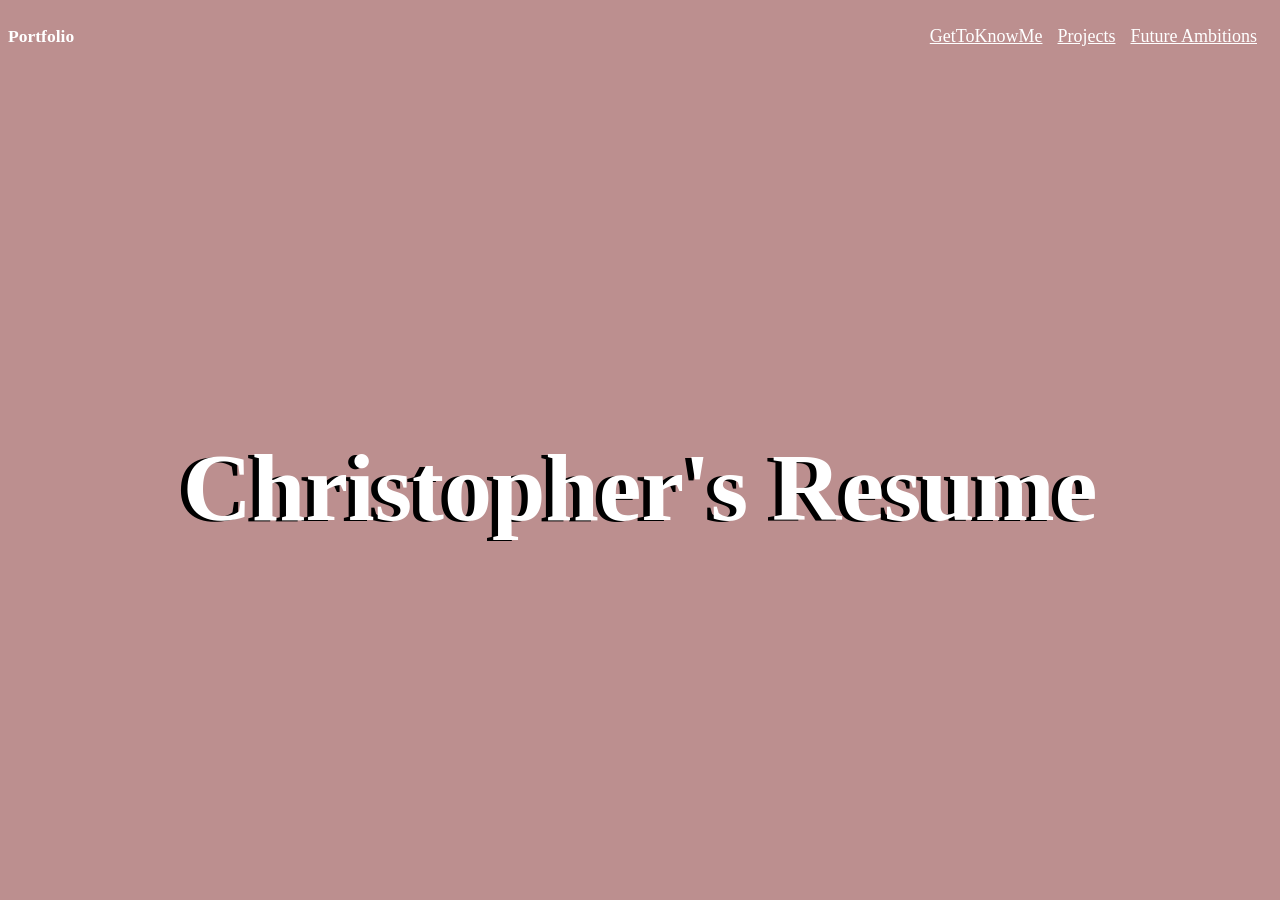
<file: index.html>
<html>
    <head>
        <meta charset="utf-8">
        <meta name="viewport" content="width=device-width, initial-scale=1">
        <title> Christopher Portfolio</title>
        <link rel="stylesheet" href="myStyle.css">
    </head>
    <body>
        <div class="buttons">
            <h3>Portfolio</h3>
            <div class="right">
                <a href="GetToKnowMe.html">GetToKnowMe</a>
                <a href="Projects.html">Projects</a>
                <a href="Future Ambitions.html">Future Ambitions<a>
            </div>
        </div>
        
        <div class="video-background">
            <div class="title-wrapper">
                <h2 class="front_word">Christopher's Resume</h2> 
                <h2 class="shadow">Christopher's Resume</h2>
            </div>
            <video autoplay loop muted playsinline class="bg-video">
                <source src="0001-0120.mp4" type="video/mp4">
            </video>
        </div>
    </body>
</html>
</file>
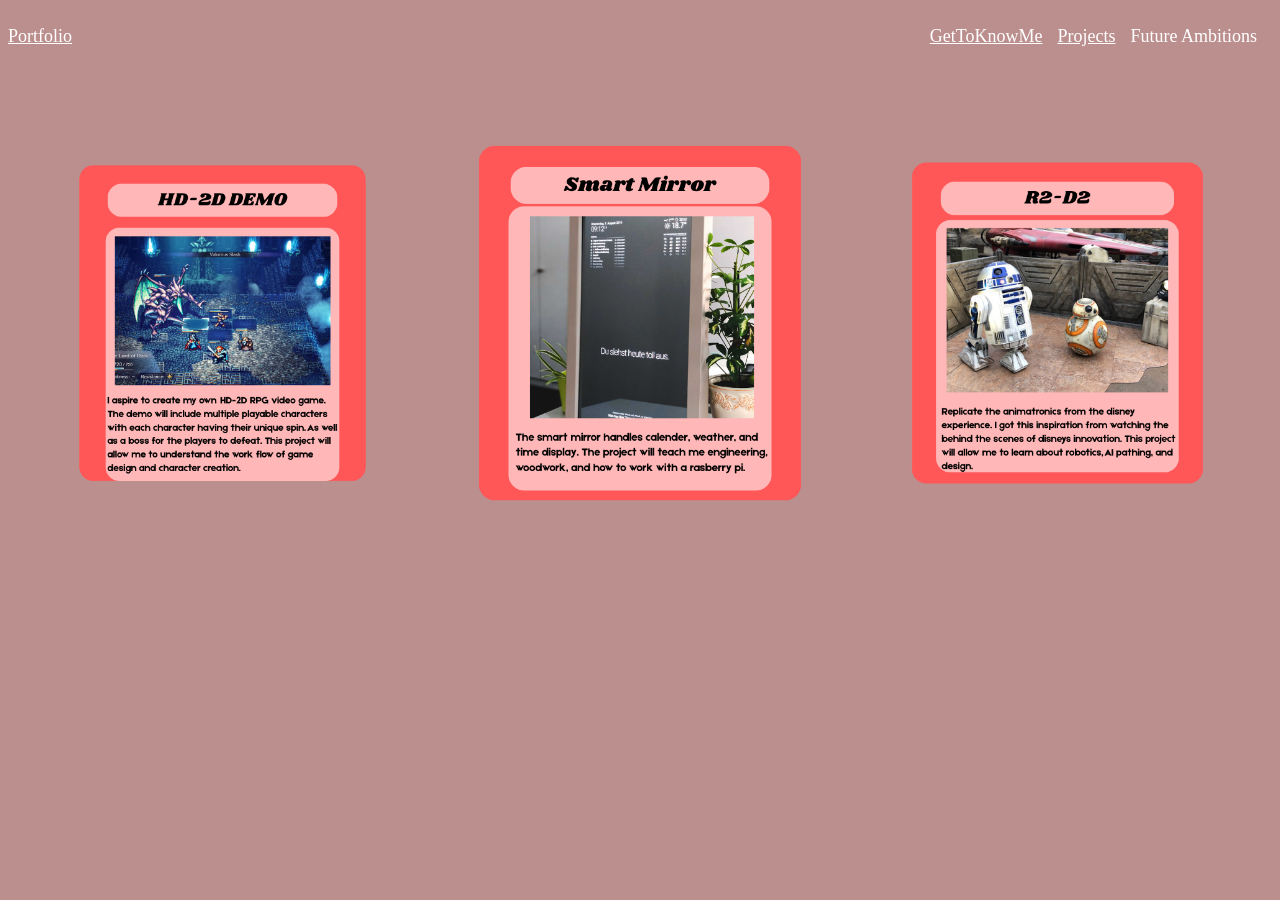
<file: Future Ambitions.html>
<html>
    <head>
        <meta charset="utf-8">
        <meta name="viewport" content="width=device-width, initial-scale=1">
        <title> Christopher Portfolio</title>
        <link rel="stylesheet" href="myStyle.css">
        
        <style>
            img {
                
            }

        </style>
    </head>

    <body>
        <div class="buttons">
            <a href="index.html">Portfolio</a>
            <div class="right">
                <a href="GetToKnowMe.html">GetToKnowMe</a>
                <a href="Projects.html">Projects</a>
                <a>Future Ambitions<a>
            </div>
        </div>

        <div class="image-container">
            <img src="background/5.png">
            <img src="background/7.png">
            <img src="background/Portfolio Project.png">
        </div>
        
        
    </body>
</html>
</file>
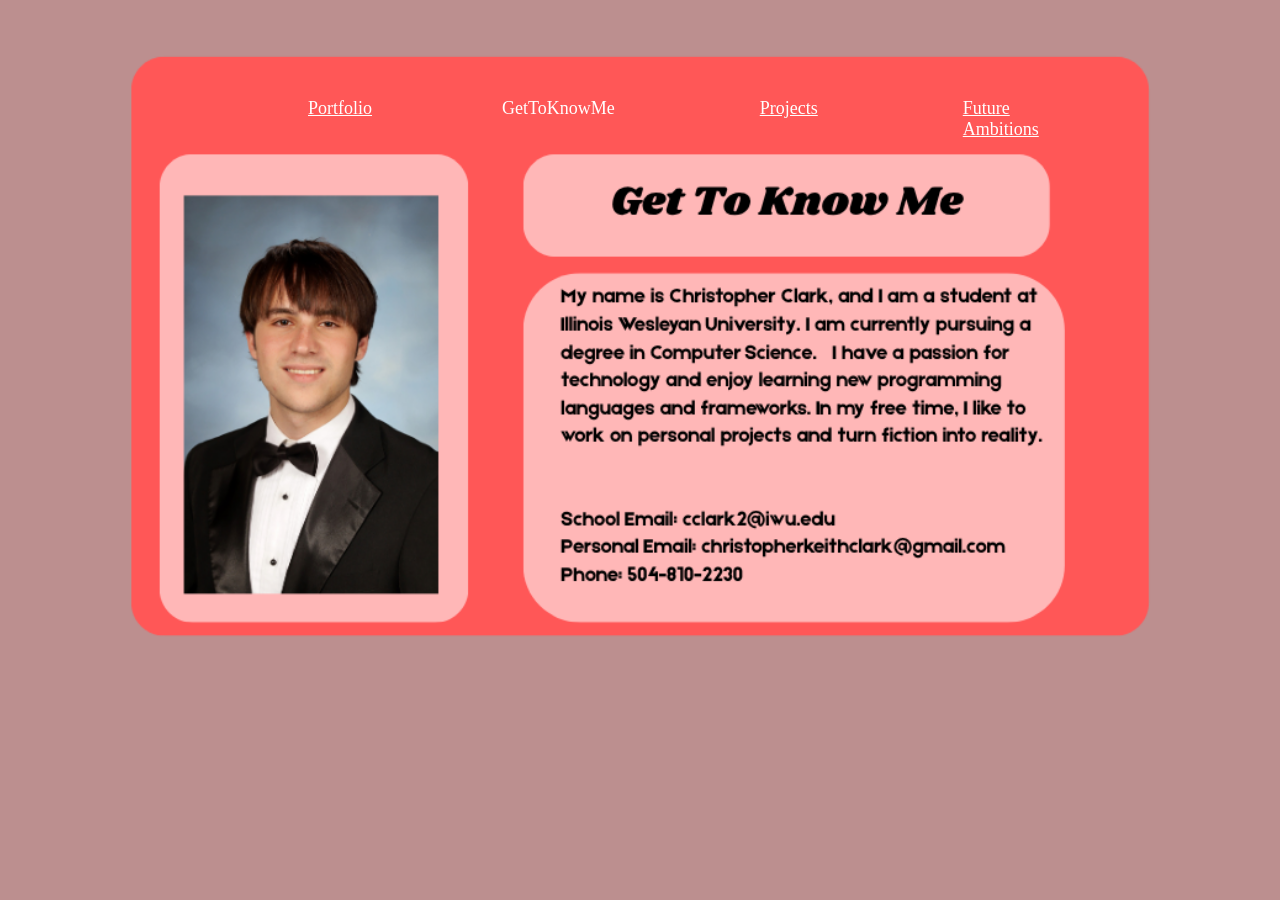
<file: GetToKnowMe.html>
<!DOCTYPE html>
<head>
    <meta charset="utf-8">
    <meta name="viewport" content="width=device-width, initial-scale=1">
    <title> Christopher Portfolio</title>
    <link rel="stylesheet" href="myStyle.css">
    <style>

        .GetKnowMeBackground {
            /* Set the path to your image */
            background-image: url('background/GetToKnowME.png'); 
            background-repeat: no-repeat;
            background-size: cover;
            background-position: center;
            height: 665px;
        }

        a{
            margin-top: 90px;
            margin-right: 130px;
        }

        #Portfolio{
            margin-top: 90px;
            margin-left: 300px;
        }

    </style>
</head>

<body>
    <div class="GetKnowMeBackground">
        <div class="buttons">
            <a href="index.html" id="Portfolio">Portfolio</a>
            <div class="right">
                <a>GetToKnowMe</a>
                <a href="Projects.html">Projects</a>
                <a href="Future Ambitions.html">Future Ambitions<a>
            </div>
        </div>
    </div>
    
</body>
</file>
<file: myStyle.css>
*{
    padding: 0;
    box-sizing: border-box;
}

body{
    background-color: rosybrown;
    overflow-y: scroll;
    scroll-snap-type: y mandatory;
}

h2, h3, p, a{
    color: rgb(255, 255, 255);
}

a{
    font-size: large;
    margin-top: 18px; /* FIX: was missing unit */
}

@media (max-width: 700px) {
    .image-container img {
        width: 100%;
        max-width: 535px;
    }
}

.title-wrapper {
    position: absolute;
    top: 50%;
    left: 50%;
    transform: translate(-50%, -50%);
    text-align: center;
    width: 100%;
    pointer-events: none;
}

.front_word {
    color: rgb(255, 255, 255);
    font-size: 7.5vw;
    margin: 0;
    padding: 0;
}

.shadow {
    color: rgb(0, 0, 0);
    font-size: 7.5vw;
    margin: 0;
    padding: 0;
    position: absolute;
    top: 1px;
    left: 49.5%;
    transform: translateX(-50%);
    white-space: nowrap;
    z-index: -1;
}

.buttons{
    display: grid;
    grid-template-columns: 1fr auto;
    font-size: 15px;
    vertical-align: text-top;
}

.right{
    margin-right: auto;
    display: flex;
    gap: 15px;
}

.video-background {
    position: relative;
    width: 100%;
    height: 90vh;
    overflow: hidden;
}

.bg-video {
    position: absolute;
    top: 50%;
    left: 50%;
    min-width: 100%;
    min-height: 100%;
    width: auto;
    height: auto; /* FIX: was fixed 610px, now scales with container */
    transform: translate(-50%, -50%);
    z-index: -1;
    object-fit: cover;
}

.background{
    z-index: -1; /* FIX: was -1px, invalid unit for z-index */
}

.GetToKnowMe{
    width: auto;
    height: 668px;
    max-width: 100%; /* ADD: prevents overflow on small screens */
}

.carousel-container {
    width: 640px;
    max-width: 100%; /* ADD: shrinks on narrow viewports instead of overflowing */
    height: 490px;
    margin: 0 auto;
    overflow-x: auto;
    overflow-y: hidden;
    scroll-snap-type: x mandatory;
    -webkit-overflow-scrolling: touch;
    scrollbar-width: none;
}

.carousel-container::-webkit-scrollbar {
    display: none;
}

.carousel-slide {
    display: flex;
}

.slide {
    flex: 0 0 100%;
    width: 100%;
    scroll-snap-align: start;
    scroll-snap-stop: always;
}

.secondvideo{
    width: 668px; /* FIX: was missing unit */
    max-width: 100%; /* ADD: keeps it from overflowing small screens */
    height: auto;
}

.slide img,
.slide video {
    max-width: 100%;
    max-height: 100%;
    object-fit: contain;
}

.image-container {
  display: flex;            /* Turns the container into a horizontal flexbox */
  justify-content: center;  /* Centers images horizontally (can also use space-between) */
  gap: -100px;
}

.image-container img {
  width: 33%;             /* Forces consistent size for all images */
  height: auto;             /* Maintains aspect ratio */
}


/* Animation */
@view-transition {
    navigation: auto;
}

::view-transition-group(root){
    animation-duration: 1s;
    animation-timing-function: ease;
}

::view-transition-old(root){
    animation-name: slide-out;
}

::view-transition-new(root){
    animation-name: slide-in; /* NOTE: still a bug, see below */
}

@keyframes slide-out{
    to {
        translate: -100vw;
    }
}

@keyframes slide-in{
    from{
        translate: 100vw;
    }
}

/* ADD: mobile breakpoint for the biggest layout risks */
@media (max-width: 700px) {
    .carousel-container {
        width: 100%;
        height: auto;
        aspect-ratio: 640 / 490;
    }

    .front_word, .shadow {
        font-size: 10vw; /* scales better on narrow screens than 7.5vw */
    }

    .buttons {
        grid-template-columns: 1fr;
        gap: 10px;
    }

    .right {
        flex-wrap: wrap;
        gap: 10px;
    }
}
</file>
